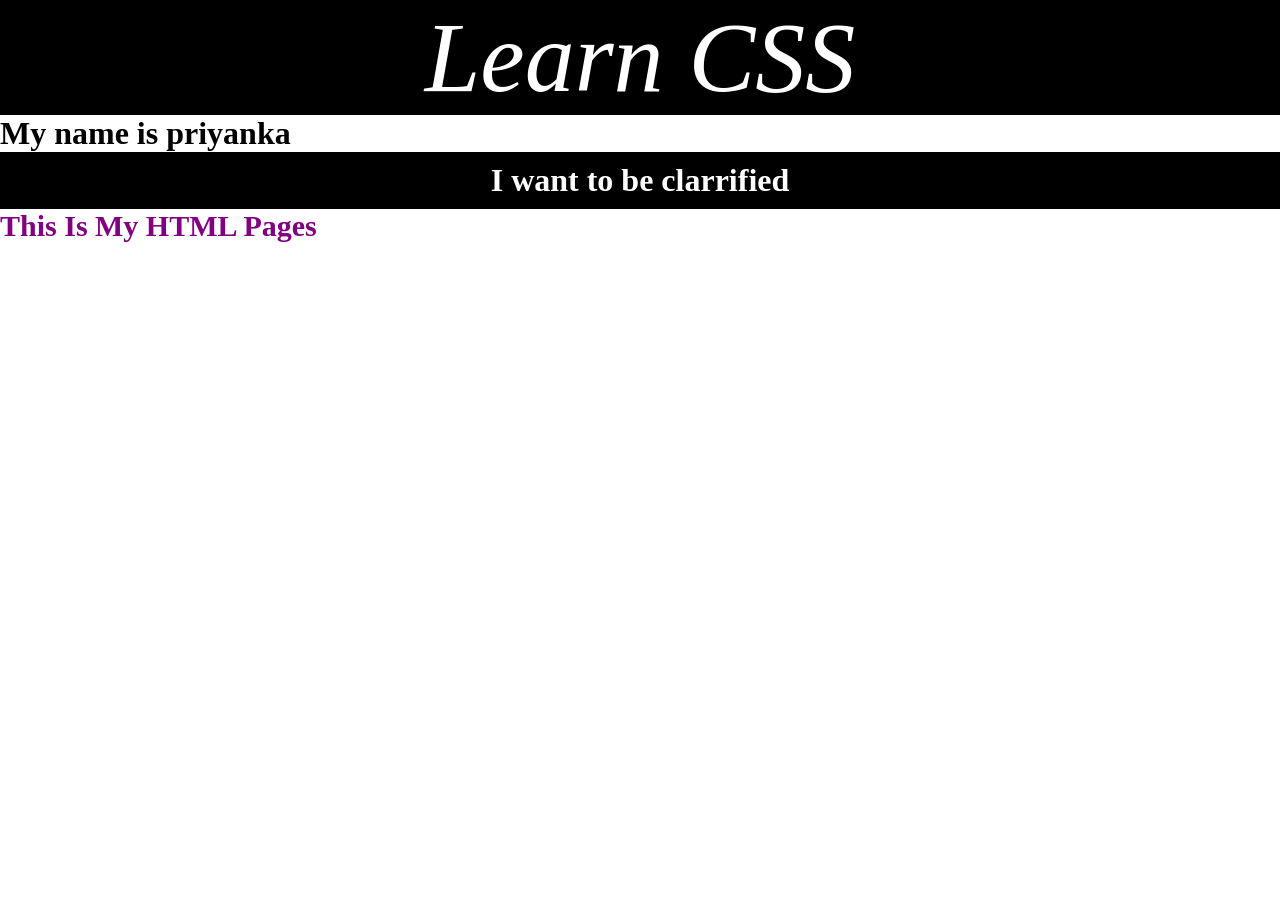
<file: index.html>
<!DOCTYPE html>
<html lang="en">
<head>
    <meta charset="UTF-8">
    <meta name="viewport" content="width=device-width, initial-scale=1.0">
    <title>Learn HTML</title>
    <link rel="stylesheet" href="./CSS/style.css">

</head>
<body>
    <h1 class="main-heading">Learn CSS</h1>
    <h1 >My name is priyanka</h1>
    <h1 class="second-heading">I want to be clarrified</h1>
    <p id="third-heading">This is My HTML pages</p>
    
</body>
</html>
</file>
<file: CSS/style.css>
*{
    padding: 0;
    margin: 0;
    box-sizing: border-box;
}
.main-heading{
    color: white;
    font-size: 100px;
    font-style: italic;
    font-weight: 400;
    background-color:black;
    text-align: center;

  /*  padding: 100px;
    margin: 50px;*/
}
.second-heading{
    color: white;
    background-color: black;
    text-align: center;
    padding: 10px;

}
#third-heading {
    color: purple;
    font-weight: bold;
    font-size: 30px;
    text-transform: capitalize;
}
</file>
